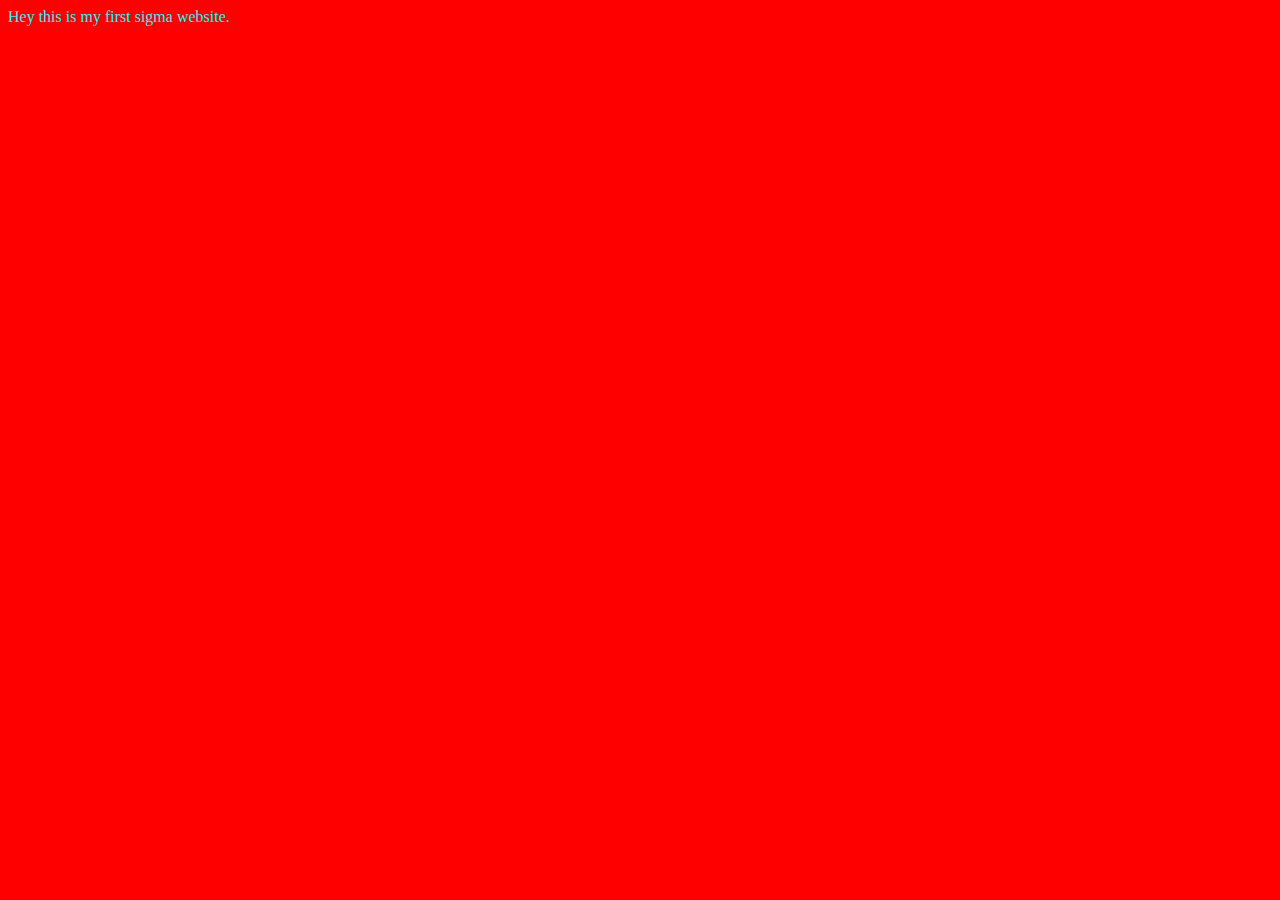
<file: Video 2/index.html>
<!DOCTYPE html>
<html lang="en">
<head>
    <meta charset="UTF-8">
    <meta name="viewport" content="width=device-width, initial-scale=1.0">
    <title>Jordans First Website</title>
    <link rel="stylesheet" href="style.css">
</head>
<body>
    Hey this is my first sigma website.
    <script src="script.js"></script>
</body>
</html>
</file>
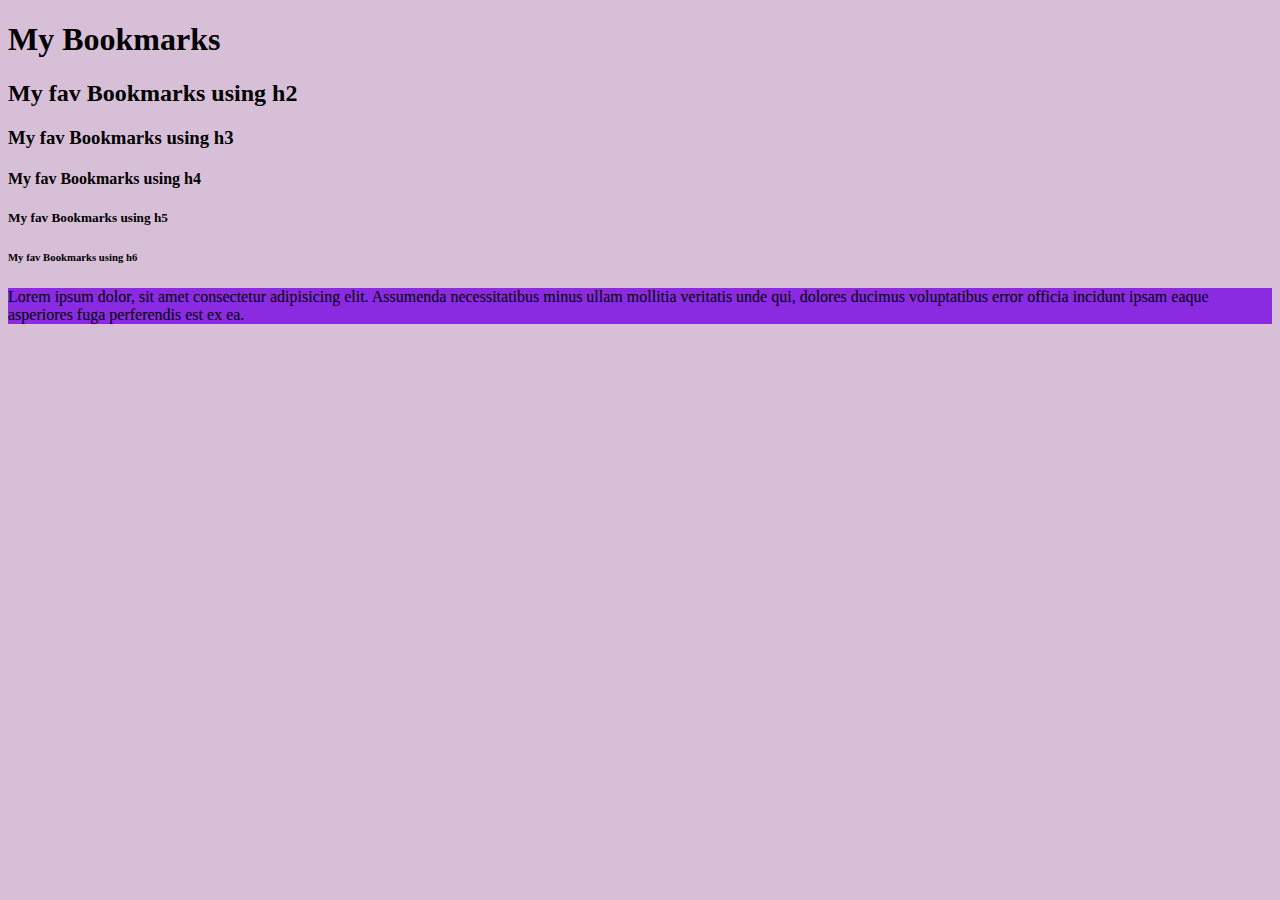
<file: Video 4/index.html>
<!DOCTYPE html>
<html lang="en">
<head>
    <meta charset="UTF-8">
    <meta name="viewport" content="width=device-width, initial-scale=1.0">
    <title>My Bookmarks - Jordan</title>
    <link rel="stylesheet" href="style.css">
</head>
<body>
    <h1>My Bookmarks</h1>
    <h2>My fav Bookmarks using h2 </h2>
    <h3>My fav Bookmarks using h3 </h3>
    <h4>My fav Bookmarks using h4 </h4>
    <h5>My fav Bookmarks using h5 </h5>
    <h6>My fav Bookmarks using h6 </h6>

    <p style="background-color: blueviolet;">Lorem ipsum dolor, sit amet consectetur adipisicing elit. Assumenda necessitatibus minus ullam mollitia veritatis unde qui, dolores ducimus voluptatibus error officia incidunt ipsam eaque asperiores fuga perferendis est ex ea.</p>
</body>
</html>
</file>
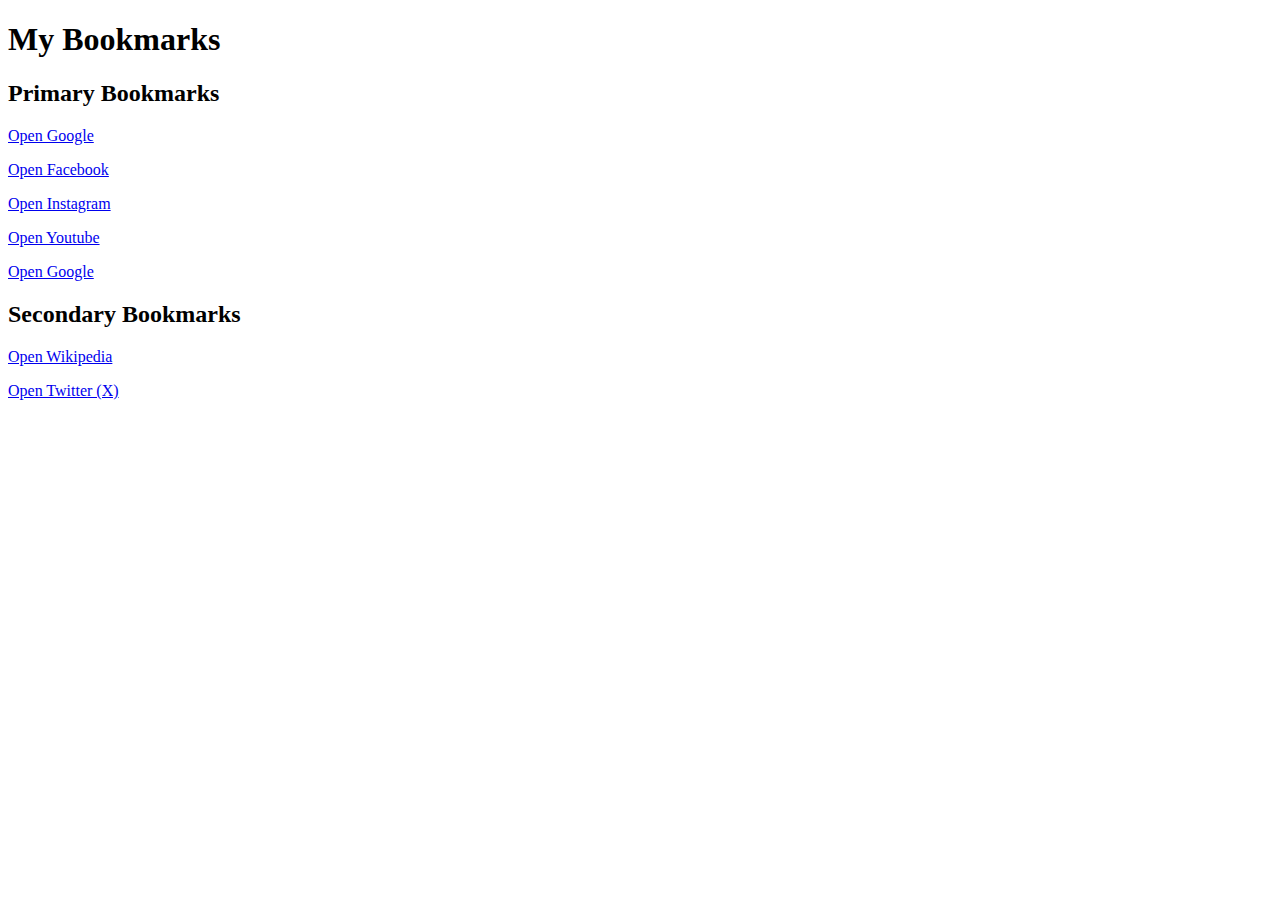
<file: Video 4/bookmarkmanager.html>
<!DOCTYPE html>
<html lang="en">
<head>
    <meta charset="UTF-8">
    <meta name="viewport" content="width=device-width, initial-scale=1.0">
    <title> Jordans Bookmarks Manager </title>
</head>
<body>
    <h1>My Bookmarks</h1>
    <h2>Primary Bookmarks</h2>
    <p>  <a target="_blank" href="https://www.google.com"> Open Google </a> </p>
    <p>  <a target="_blank" href="https://www.facebook.com"> Open Facebook </a> </p>
    <p>  <a target="_blank" href="https://www.instagram.com"> Open Instagram </a> </p>
    <p>  <a target="_blank" href="https://www.youtube.com"> Open Youtube </a> </p>
    <p>  <a target="_blank" href="https://www.google.com"> Open Google</a> </p>
    <h2>Secondary Bookmarks</h2>
    <p> <a target="_blank" href="https://www.wikipedia.com">Open Wikipedia </a> </p>
    <p> <a target="_blank" href="https://www.x.com"> Open Twitter (X) </a> </p>
</body>
</html>
</file>
<file: Video 2/style.css>
body{
    background-color: red;
    color: aqua;
}
</file>
<file: Video 4/style.css>
body{
    background-color: thistle
}
</file>
